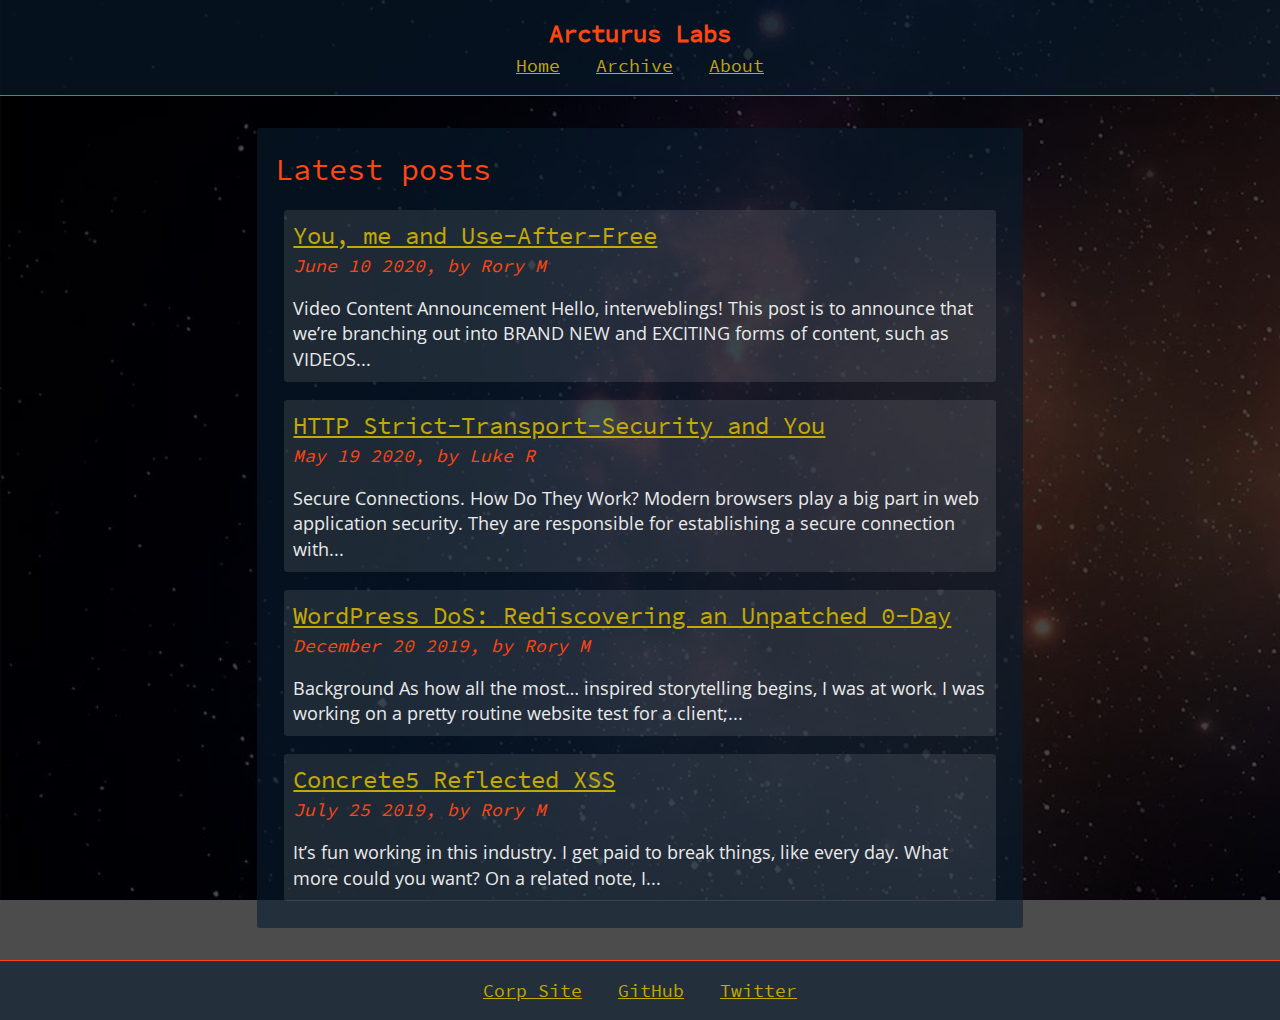
<file: index.html>
<!doctype html><meta charset=utf-8><meta name=viewport content="width=device-width,initial-scale=1,maximum-scale=1"><title>Home | Arcturus Labs</title><link rel=stylesheet href=/assets/normalise.css><link rel=stylesheet href=/assets/style.css><link rel="shortcut icon" href=/favicon.ico type=image/x-icon><main><header><h1>Arcturus Labs</h1><div class=header-links><a href=/><h2 class=header-link>Home</h2></a><a href=/archive.html><h2 class=header-link>Archive</h2></a><a href=/about.html><h2 class=header-link>About</h2></a></div></header><section id=main_content><h1>Latest posts</h1><ul class=postlist><li><h2><a href=/post/You-me-and-UAF.html>You, me and Use-After-Free</a></h2><h3>June 10 2020, by Rory M</h3><p>Video Content Announcement Hello, interweblings! This post is to announce that we’re branching out into BRAND NEW and EXCITING forms of content, such as VIDEOS...<li><h2><a href=/post/HSTS-and-You.html>HTTP Strict-Transport-Security and You</a></h2><h3>May 19 2020, by Luke R</h3><p>Secure Connections. How Do They Work? Modern browsers play a big part in web application security. They are responsible for establishing a secure connection with...<li><h2><a href=/post/WordPress-DoS.html>WordPress DoS: Rediscovering an Unpatched 0-Day</a></h2><h3>December 20 2019, by Rory M</h3><p>Background As how all the most… inspired storytelling begins, I was at work. I was working on a pretty routine website test for a client;...<li><h2><a href=/post/Concrete5-XSS.html>Concrete5 Reflected XSS</a></h2><h3>July 25 2019, by Rory M</h3><p>It’s fun working in this industry. I get paid to break things, like every day. What more could you want? On a related note, I...</ul></section><script async src="https://www.googletagmanager.com/gtag/js?id=UA-115180299-2"></script><script>window.dataLayer=window.dataLayer||[];function gtag(){dataLayer.push(arguments);}
gtag("js",new Date());gtag("config","UA-115180299-2");</script><footer><div class=header-links><a href=https://www.arcturussecurity.com/><h2 class=header-link>Corp Site</h2></a><a href=https://github.com/arcturussecurity><h2 class=header-link>GitHub</h2></a><a href=https://twitter.com/arcturussec><h2 class=header-link>Twitter</h2></a></div></footer></main>
</file>
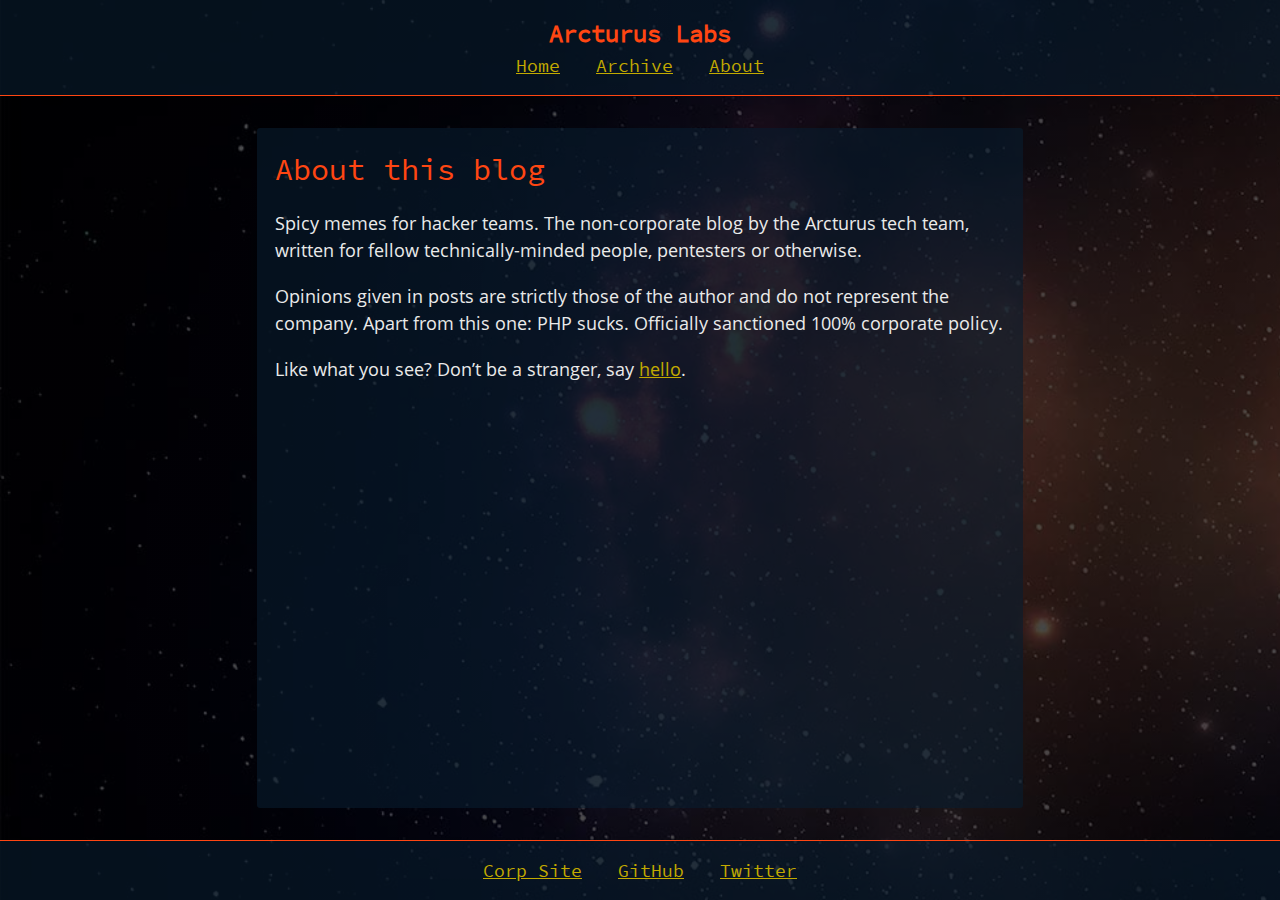
<file: about.html>
<!doctype html><meta charset=utf-8><meta name=viewport content="width=device-width,initial-scale=1,maximum-scale=1"><title>About | Arcturus Labs</title><link rel=stylesheet href=/assets/normalise.css><link rel=stylesheet href=/assets/style.css><link rel="shortcut icon" href=/favicon.ico type=image/x-icon><main><header><h1>Arcturus Labs</h1><div class=header-links><a href=/><h2 class=header-link>Home</h2></a><a href=/archive.html><h2 class=header-link>Archive</h2></a><a href=/about.html><h2 class=header-link>About</h2></a></div></header><section id=main_content><article><h1>About this blog</h1><p>Spicy memes for hacker teams. The non-corporate blog by the Arcturus tech team, written for fellow technically-minded people, pentesters or otherwise.<p>Opinions given in posts are strictly those of the author and do not represent the company. Apart from this one: PHP sucks. Officially sanctioned 100% corporate policy.<p>Like what you see? Don’t be a stranger, say <a href=mailto:hello@arcturus.net>hello</a>.</article></section><script async src="https://www.googletagmanager.com/gtag/js?id=UA-115180299-2"></script><script>window.dataLayer=window.dataLayer||[];function gtag(){dataLayer.push(arguments);}
gtag("js",new Date());gtag("config","UA-115180299-2");</script><footer><div class=header-links><a href=https://www.arcturussecurity.com/><h2 class=header-link>Corp Site</h2></a><a href=https://github.com/arcturussecurity><h2 class=header-link>GitHub</h2></a><a href=https://twitter.com/arcturussec><h2 class=header-link>Twitter</h2></a></div></footer></main>
</file>
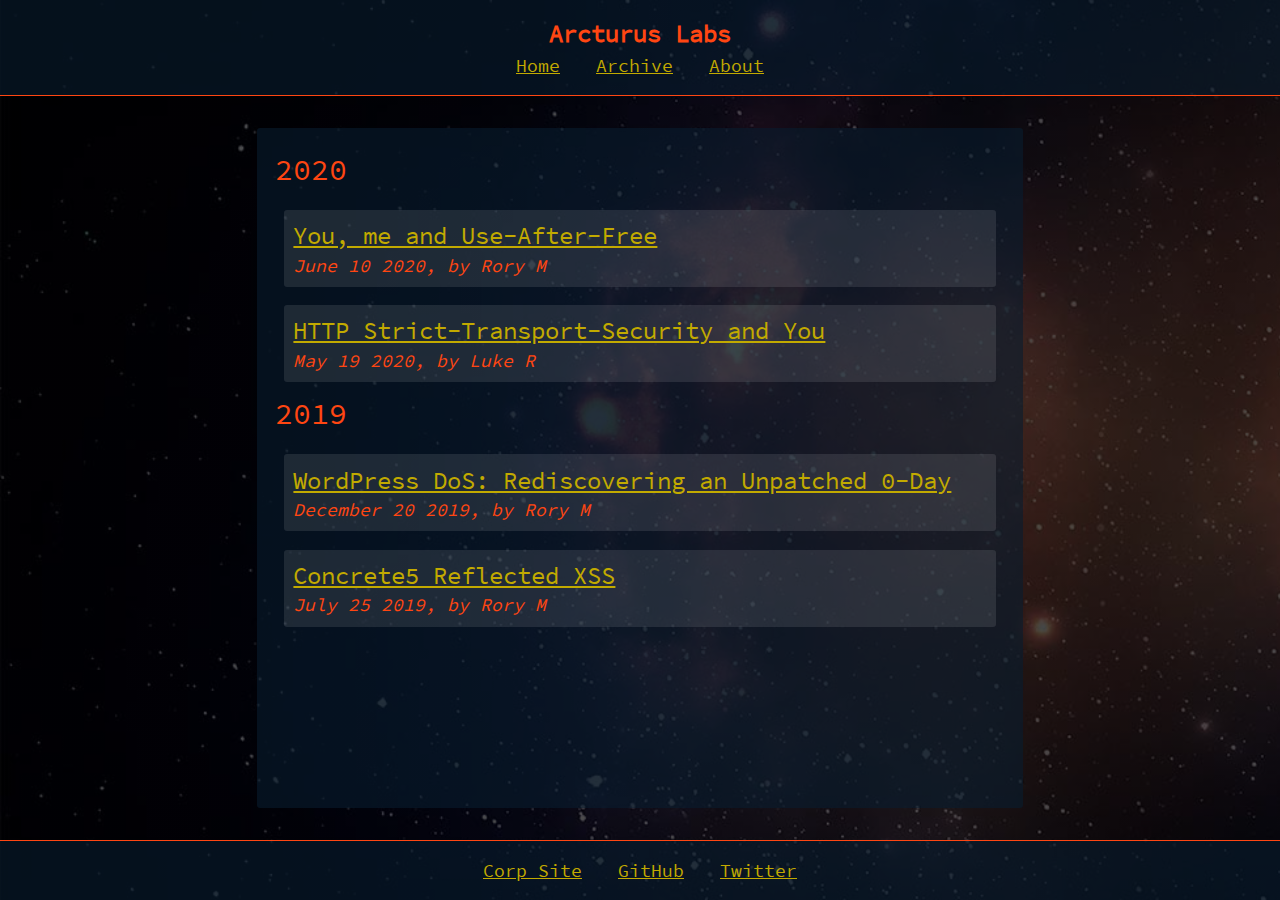
<file: archive.html>
<!doctype html><meta charset=utf-8><meta name=viewport content="width=device-width,initial-scale=1,maximum-scale=1"><title>Archive | Arcturus Labs</title><link rel=stylesheet href=/assets/normalise.css><link rel=stylesheet href=/assets/style.css><link rel="shortcut icon" href=/favicon.ico type=image/x-icon><main><header><h1>Arcturus Labs</h1><div class=header-links><a href=/><h2 class=header-link>Home</h2></a><a href=/archive.html><h2 class=header-link>Archive</h2></a><a href=/about.html><h2 class=header-link>About</h2></a></div></header><section id=main_content><h1>2020</h1><ul class=postlist><li><h2><a href=/post/You-me-and-UAF.html>You, me and Use-After-Free</a></h2><h3>June 10 2020, by Rory M</h3><li><h2><a href=/post/HSTS-and-You.html>HTTP Strict-Transport-Security and You</a></h2><h3>May 19 2020, by Luke R</h3></ul><h1>2019</h1><ul class=postlist><li><h2><a href=/post/WordPress-DoS.html>WordPress DoS: Rediscovering an Unpatched 0-Day</a></h2><h3>December 20 2019, by Rory M</h3><li><h2><a href=/post/Concrete5-XSS.html>Concrete5 Reflected XSS</a></h2><h3>July 25 2019, by Rory M</h3></ul></section><script async src="https://www.googletagmanager.com/gtag/js?id=UA-115180299-2"></script><script>window.dataLayer=window.dataLayer||[];function gtag(){dataLayer.push(arguments);}
gtag("js",new Date());gtag("config","UA-115180299-2");</script><footer><div class=header-links><a href=https://www.arcturussecurity.com/><h2 class=header-link>Corp Site</h2></a><a href=https://github.com/arcturussecurity><h2 class=header-link>GitHub</h2></a><a href=https://twitter.com/arcturussec><h2 class=header-link>Twitter</h2></a></div></footer></main>
</file>
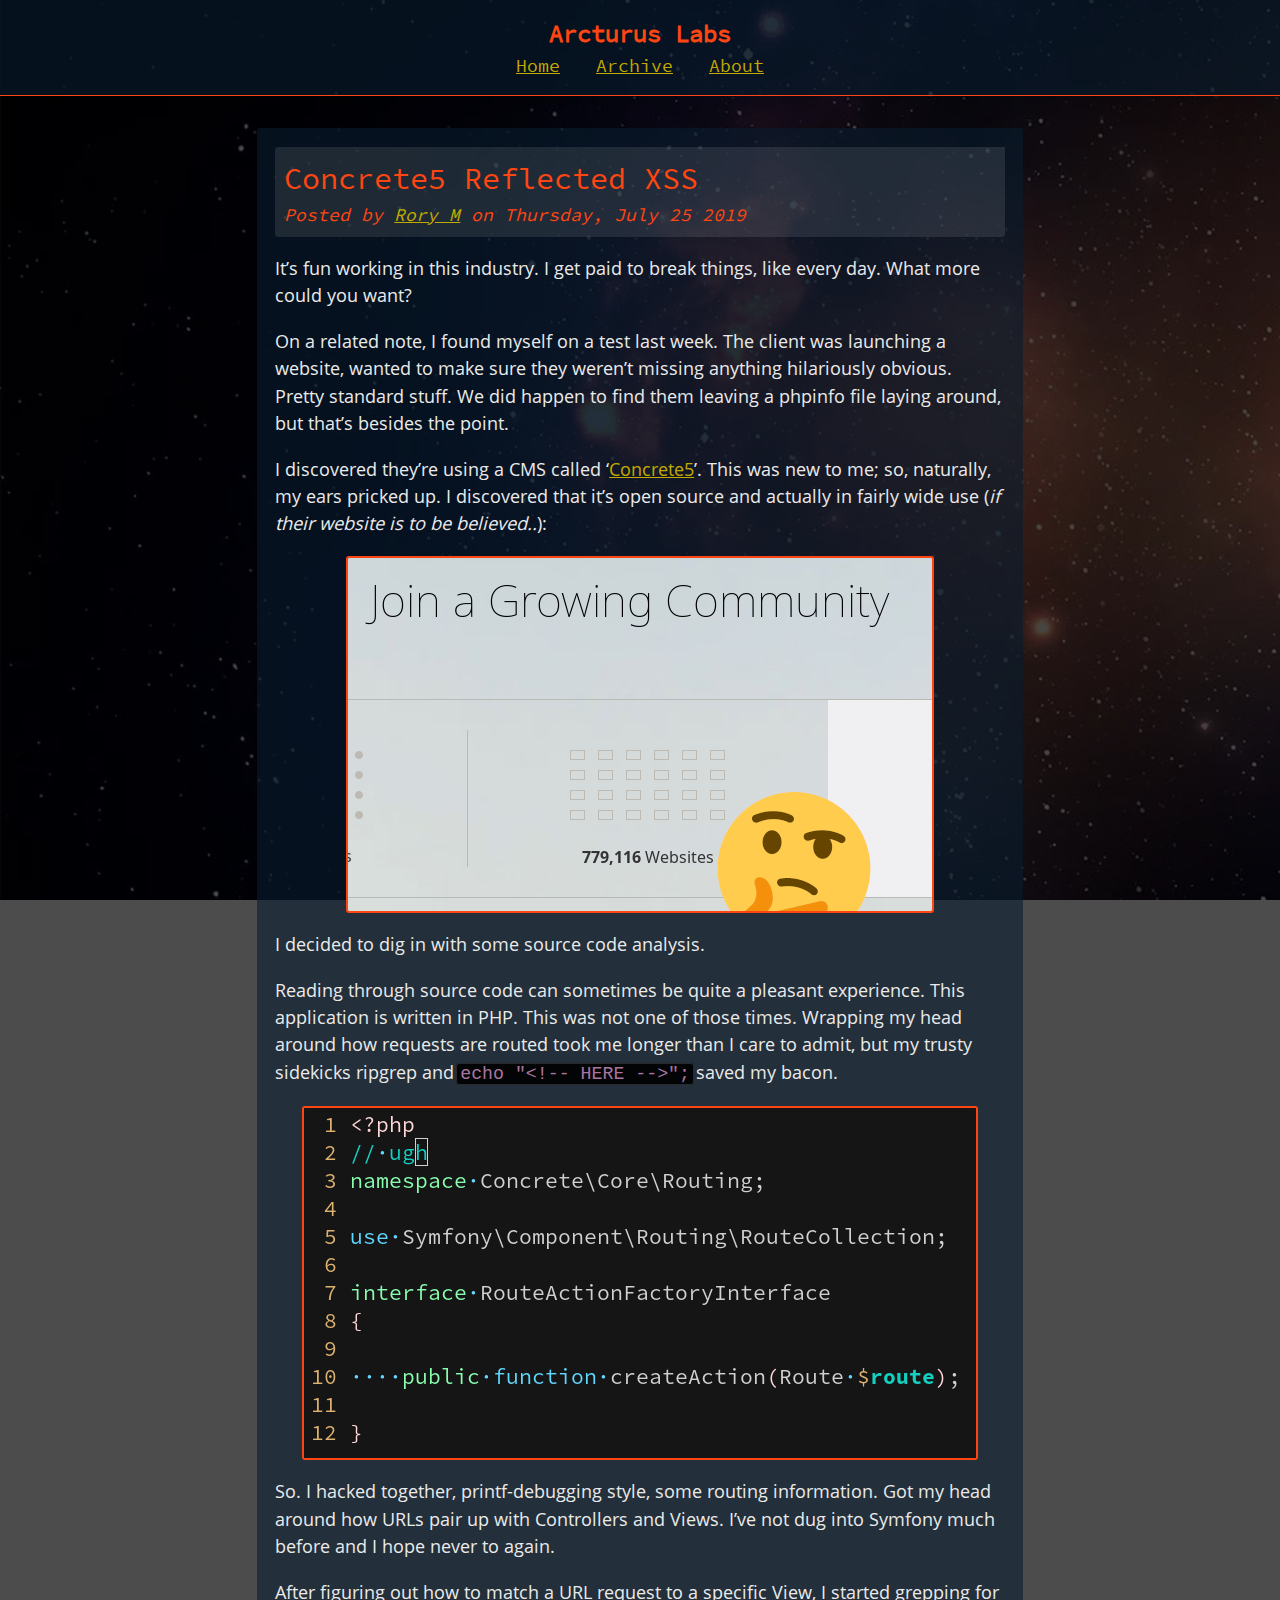
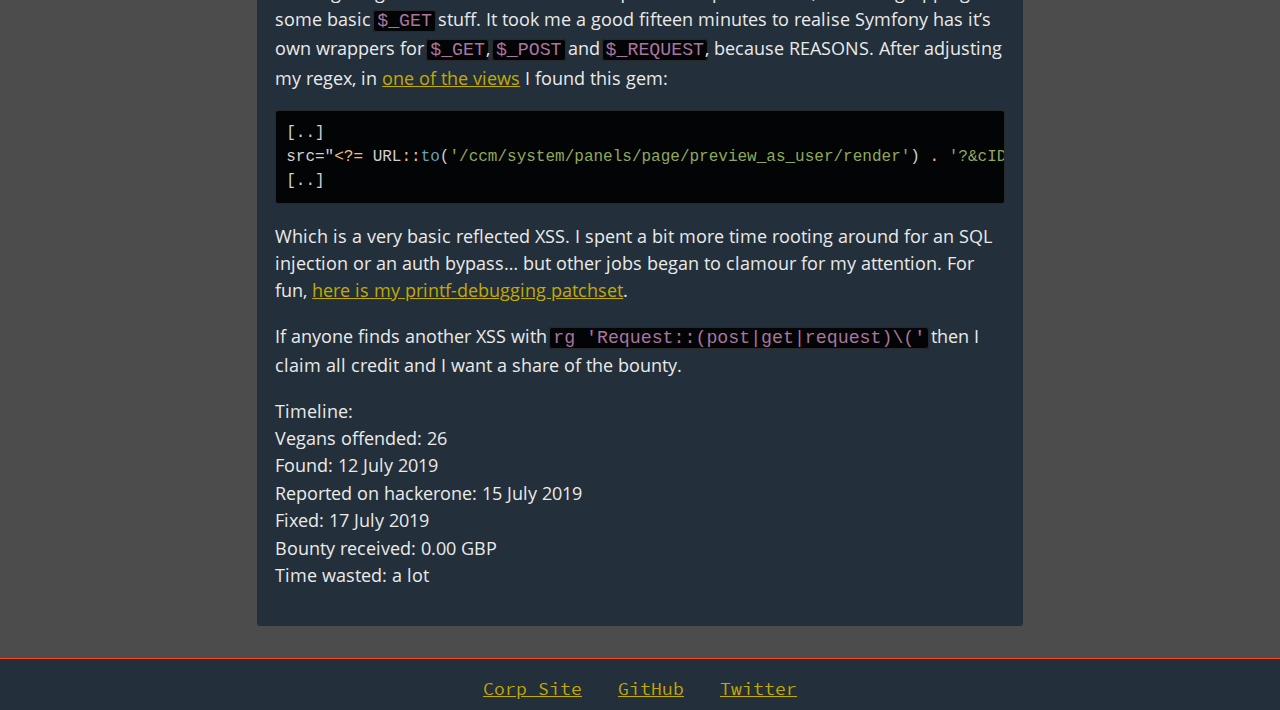
<file: post/Concrete5-XSS.html>
<!doctype html><meta charset=utf-8><meta name=viewport content="width=device-width,initial-scale=1,maximum-scale=1"><title>Concrete5 Reflected XSS | Arcturus Labs</title><link rel=stylesheet href=/assets/normalise.css><link rel=stylesheet href=/assets/style.css><link rel="shortcut icon" href=/favicon.ico type=image/x-icon><main><header><h1>Arcturus Labs</h1><div class=header-links><a href=/><h2 class=header-link>Home</h2></a><a href=/archive.html><h2 class=header-link>Archive</h2></a><a href=/about.html><h2 class=header-link>About</h2></a></div></header><section id=main_content><article><aside class=articleheading><h1>Concrete5 Reflected XSS</h1><h3>Posted by <a href=mailto:rory@arcturus.net>Rory M</a> on Thursday, July 25 2019</h3></aside><p>It’s fun working in this industry. I get paid to break things, like every day. What more could you want?<p>On a related note, I found myself on a test last week. The client was launching a website, wanted to make sure they weren’t missing anything hilariously obvious. Pretty standard stuff. We did happen to find them leaving a phpinfo file laying around, but that’s besides the point.<p>I discovered they’re using a CMS called ‘<a href=https://www.concrete5.org/>Concrete5</a>’. This was new to me; so, naturally, my ears pricked up. I discovered that it’s open source and actually in fairly wide use (<i>if their website is to be believed..</i>): <a href=/assets/img/concrete5_install_numbers.png><img src=/assets/img/concrete5_install_numbers.png alt="suspicious numbers" title="Suspicious numbers..."></a> I decided to dig in with some source code analysis.<p>Reading through source code can sometimes be quite a pleasant experience. This application is written in PHP. This was not one of those times. Wrapping my head around how requests are routed took me longer than I care to admit, but my trusty sidekicks ripgrep and <code class=highlighter-rouge>echo "&lt;!-- HERE -->";</code> saved my bacon. <a href=/assets/img/concrete5_ugh.png><img src=/assets/img/concrete5_ugh.png alt="suspicious numbers" title="Friends don't let friends use PHP"></a><p>So. I hacked together, printf-debugging style, some routing information. Got my head around how URLs pair up with Controllers and Views. I’ve not dug into Symfony much before and I hope never to again.<p>After figuring out how to match a URL request to a specific View, I started grepping for some basic <code class=highlighter-rouge>$_GET</code> stuff. It took me a good fifteen minutes to realise Symfony has it’s own wrappers for <code class=highlighter-rouge>$_GET</code>, <code class=highlighter-rouge>$_POST</code> and <code class=highlighter-rouge>$_REQUEST</code>, because REASONS. After adjusting my regex, in <a href=https://github.com/concrete5/concrete5/blob/3cb869cee58b1bfc4b53bb94f1560967c2ed5851/concrete/views/panels/page/preview_as/frame.php#L4>one of the views</a> I found this gem:<div class="language-php highlighter-rouge"><div class=highlight><pre class=highlight><code>[..]
src="<span class=cp>&lt;?=</span> <span class=nx>URL</span><span class=o>::</span><span class=na>to</span><span class=p>(</span><span class=s1>'/ccm/system/panels/page/preview_as_user/render'</span><span class=p>)</span> <span class=o>.</span> <span class=s1>'?&amp;cID='</span> <span class=o>.</span> <span class=nx>Request</span><span class=o>::</span><span class=na>request</span><span class=p>(</span><span class=s1>'cID'</span><span class=p>)</span> <span class=cp>?&gt;</span>
[..]
</code></pre></div></div><p>Which is a very basic reflected XSS. I spent a bit more time rooting around for an SQL injection or an auth bypass… but other jobs began to clamour for my attention. For fun, <a href=https://gist.github.com/roddux/cff56d502ce2a541269fd55a4ecd8da9>here is my printf-debugging patchset</a>.<p>If anyone finds another XSS with <code class=highlighter-rouge>rg 'Request::(post|get|request)\('</code> then I claim all credit and I want a share of the bounty.<p>Timeline:<br>Vegans offended: 26<br>Found: 12 July 2019<br>Reported on hackerone: 15 July 2019<br>Fixed: 17 July 2019<br>Bounty received: 0.00 GBP<br>Time wasted: a lot<br></p></article></section><script async src="https://www.googletagmanager.com/gtag/js?id=UA-115180299-2"></script><script>window.dataLayer=window.dataLayer||[];function gtag(){dataLayer.push(arguments);}
gtag("js",new Date());gtag("config","UA-115180299-2");</script><footer><div class=header-links><a href=https://www.arcturussecurity.com/><h2 class=header-link>Corp Site</h2></a><a href=https://github.com/arcturussecurity><h2 class=header-link>GitHub</h2></a><a href=https://twitter.com/arcturussec><h2 class=header-link>Twitter</h2></a></div></footer></main>
</file>
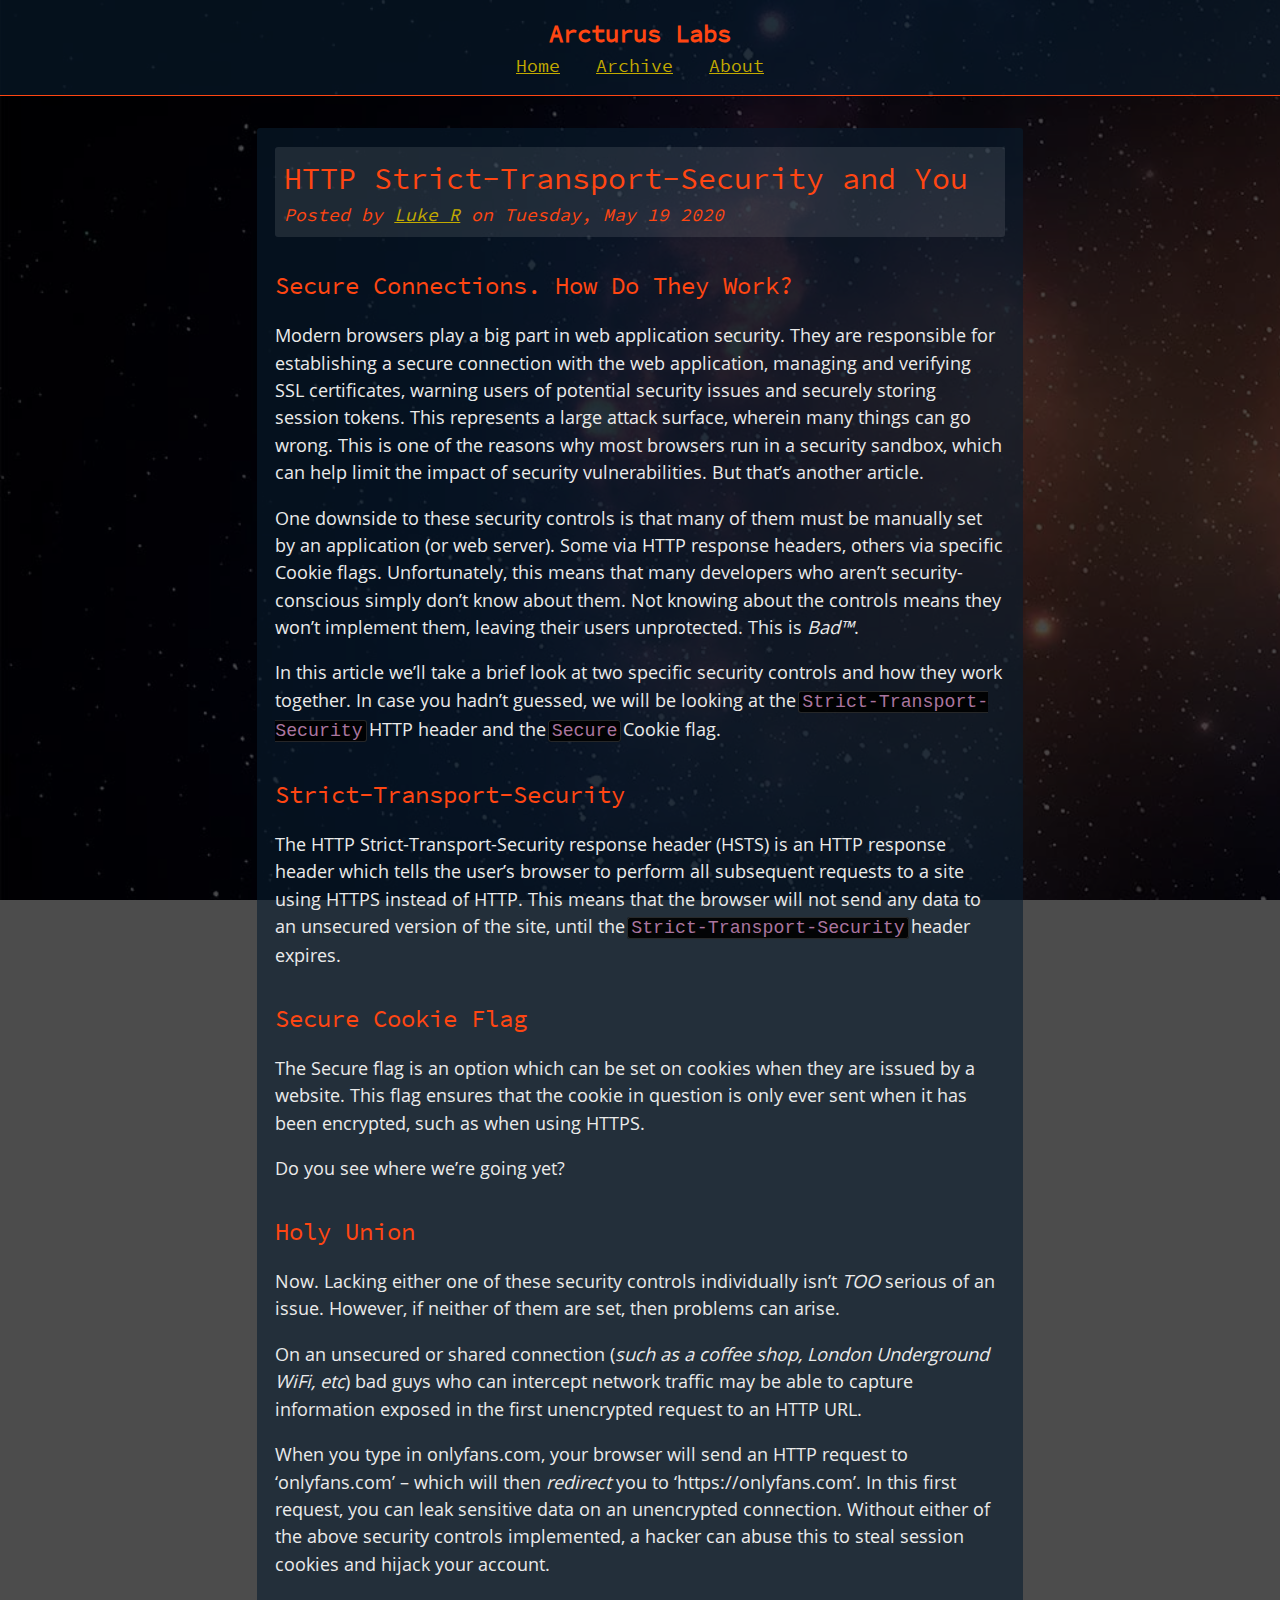
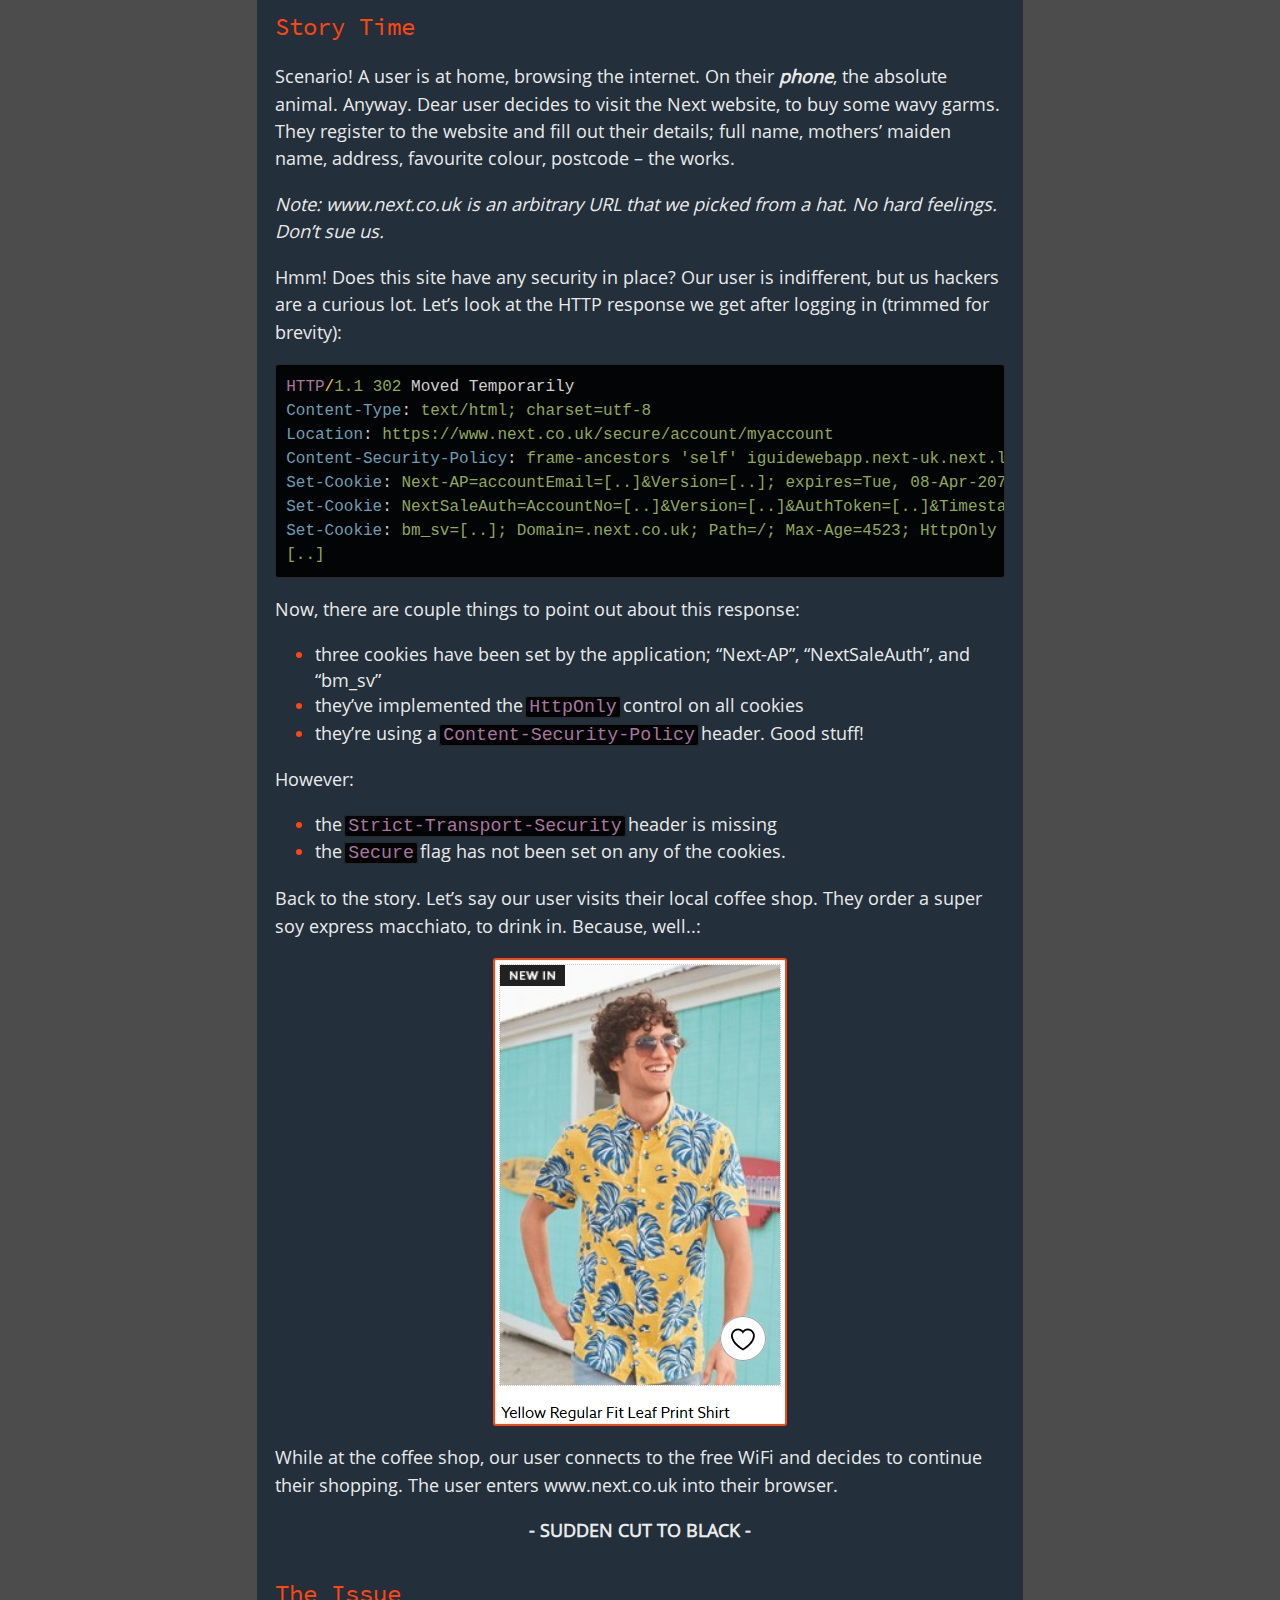
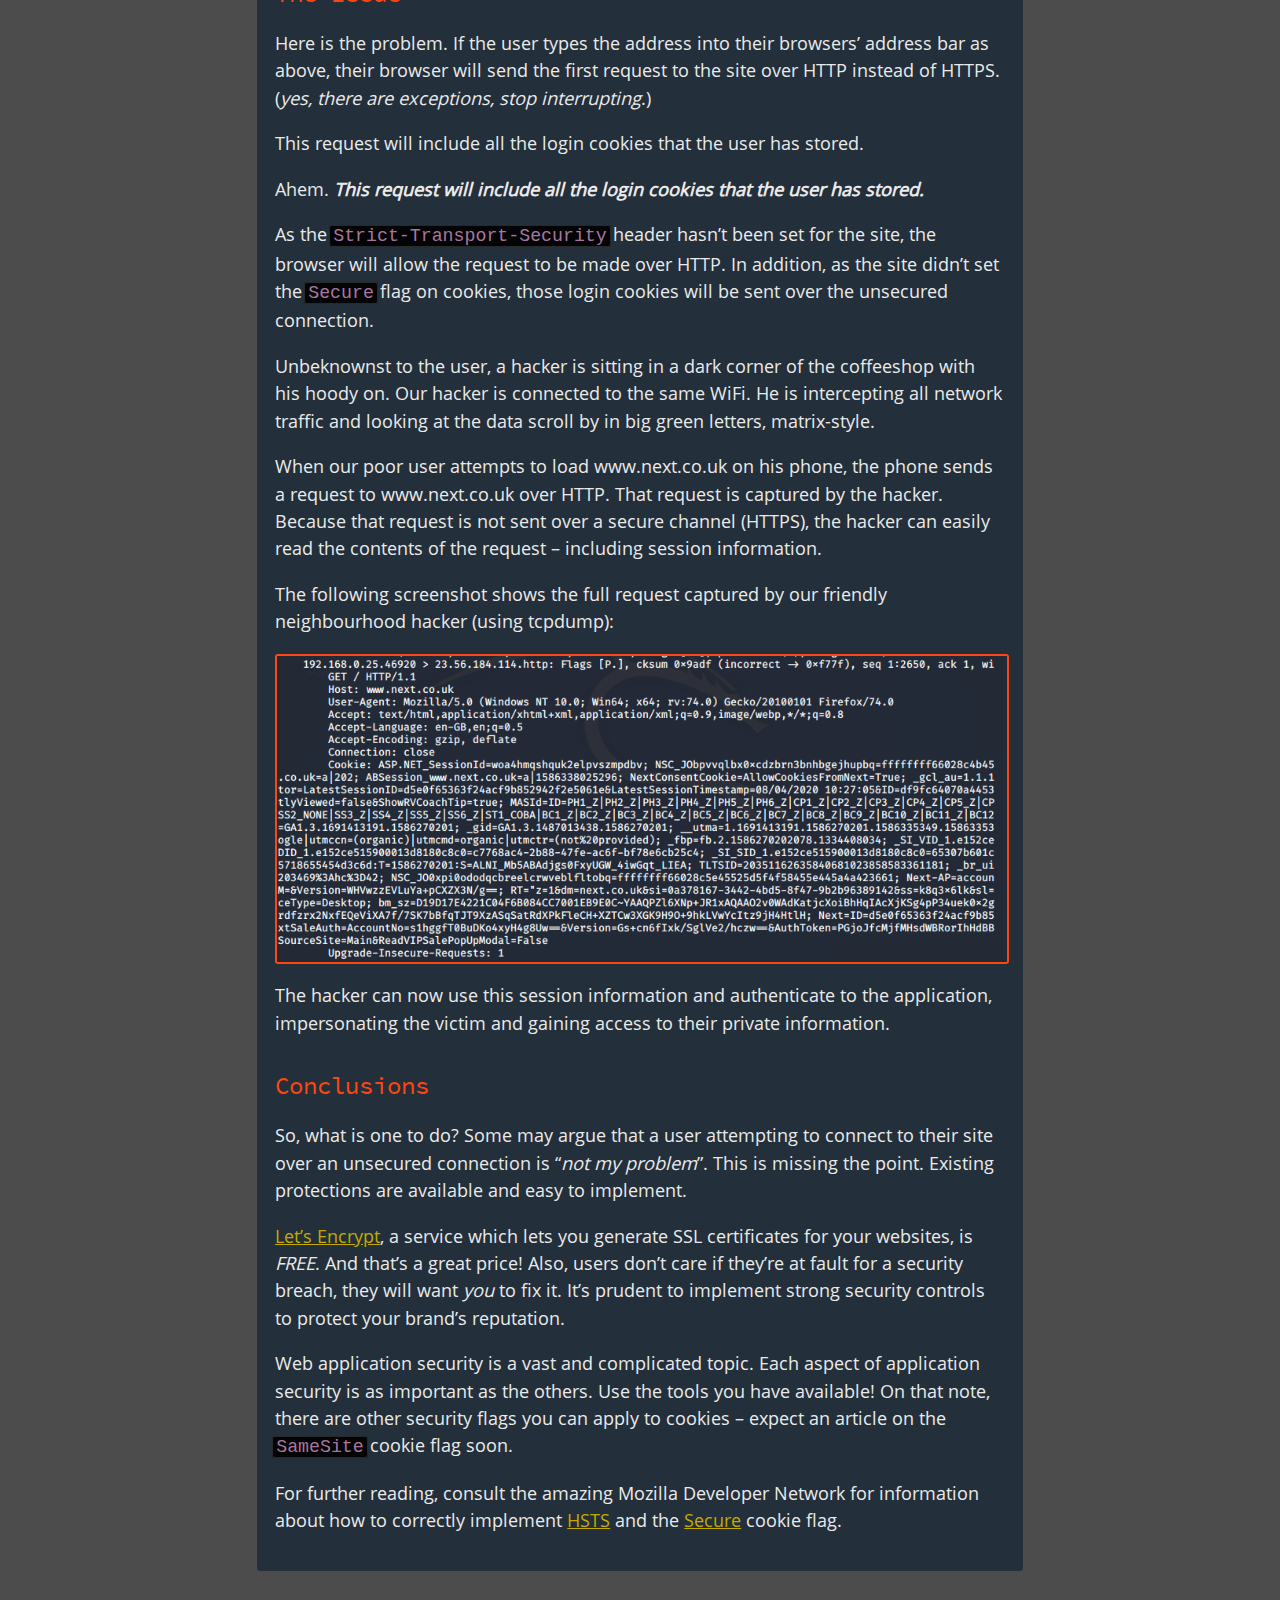
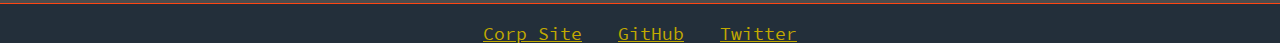
<file: post/HSTS-and-You.html>
<!doctype html><meta charset=utf-8><meta name=viewport content="width=device-width,initial-scale=1,maximum-scale=1"><title>HTTP Strict-Transport-Security and You | Arcturus Labs</title><link rel=stylesheet href=/assets/normalise.css><link rel=stylesheet href=/assets/style.css><link rel="shortcut icon" href=/favicon.ico type=image/x-icon><main><header><h1>Arcturus Labs</h1><div class=header-links><a href=/><h2 class=header-link>Home</h2></a><a href=/archive.html><h2 class=header-link>Archive</h2></a><a href=/about.html><h2 class=header-link>About</h2></a></div></header><section id=main_content><article><aside class=articleheading><h1>HTTP Strict-Transport-Security and You</h1><h3>Posted by <a href=mailto:luke@arcturus.net>Luke R</a> on Tuesday, May 19 2020</h3></aside><h2 id=secure-connections-how-do-they-work>Secure Connections. How Do They Work?</h2><p>Modern browsers play a big part in web application security. They are responsible for establishing a secure connection with the web application, managing and verifying SSL certificates, warning users of potential security issues and securely storing session tokens. This represents a large attack surface, wherein many things can go wrong. This is one of the reasons why most browsers run in a security sandbox, which can help limit the impact of security vulnerabilities. But that’s another article.<p>One downside to these security controls is that many of them must be manually set by an application (or web server). Some via HTTP response headers, others via specific Cookie flags. Unfortunately, this means that many developers who aren’t security-conscious simply don’t know about them. Not knowing about the controls means they won’t implement them, leaving their users unprotected. This is <em>Bad™</em>.<p>In this article we’ll take a brief look at two specific security controls and how they work together. In case you hadn’t guessed, we will be looking at the <code class=highlighter-rouge>Strict-Transport-Security</code> HTTP header and the <code class=highlighter-rouge>Secure</code> Cookie flag.<h2 id=strict-transport-security>Strict-Transport-Security</h2><p>The HTTP Strict-Transport-Security response header (HSTS) is an HTTP response header which tells the user’s browser to perform all subsequent requests to a site using HTTPS instead of HTTP. This means that the browser will not send any data to an unsecured version of the site, until the <code class=highlighter-rouge>Strict-Transport-Security</code> header expires.<h2 id=secure-cookie-flag>Secure Cookie Flag</h2><p>The Secure flag is an option which can be set on cookies when they are issued by a website. This flag ensures that the cookie in question is only ever sent when it has been encrypted, such as when using HTTPS.<p>Do you see where we’re going yet?<h2 id=holy-union>Holy Union</h2><p>Now. Lacking either one of these security controls individually isn’t <em>TOO</em> serious of an issue. However, if neither of them are set, then problems can arise.<p>On an unsecured or shared connection (<em>such as a coffee shop, London Underground WiFi, etc</em>) bad guys who can intercept network traffic may be able to capture information exposed in the first unencrypted request to an HTTP URL.<p>When you type in onlyfans.com, your browser will send an HTTP request to ‘onlyfans.com’ – which will then <em>redirect</em> you to ‘https://onlyfans.com’. In this first request, you can leak sensitive data on an unencrypted connection. Without either of the above security controls implemented, a hacker can abuse this to steal session cookies and hijack your account.<h2 id=story-time>Story Time</h2><p>Scenario! A user is at home, browsing the internet. On their <strong><em>phone</em></strong>, the absolute animal. Anyway. Dear user decides to visit the Next website, to buy some wavy garms. They register to the website and fill out their details; full name, mothers’ maiden name, address, favourite colour, postcode – the works.<p><em>Note: www.next.co.uk is an arbitrary URL that we picked from a hat. No hard feelings. Don’t sue us.</em><p>Hmm! Does this site have any security in place? Our user is indifferent, but us hackers are a curious lot. Let’s look at the HTTP response we get after logging in (trimmed for brevity):<div class="language-http highlighter-rouge"><div class=highlight><pre class=highlight><code><span class=k>HTTP</span><span class=o>/</span><span class=m>1.1</span> <span class=m>302</span> <span class=ne>Moved Temporarily</span>
<span class=na>Content-Type</span><span class=p>:</span> <span class=s>text/html; charset=utf-8</span>
<span class=na>Location</span><span class=p>:</span> <span class=s>https://www.next.co.uk/secure/account/myaccount</span>
<span class=na>Content-Security-Policy</span><span class=p>:</span> <span class=s>frame-ancestors 'self' iguidewebapp.next-uk.next.loc/ end-duws02.next-uk.next.loc/ end-dpws02.next-uk.next.loc/ studio.mgmt.qa.test/ studio.mgmt.next-uk.next.loc/</span>
<span class=na>Set-Cookie</span><span class=p>:</span> <span class=s>Next-AP=accountEmail=[..]&amp;Version=[..]; expires=Tue, 08-Apr-2070 09:27:02 GMT; path=/; HttpOnly</span>
<span class=na>Set-Cookie</span><span class=p>:</span> <span class=s>NextSaleAuth=AccountNo=[..]&amp;Version=[..]&amp;AuthToken=[..]&amp;Timestamp=[..]&amp;SourceSite=Main&amp;ReadVIPSalePopUpModal=False; path=/; HttpOnly</span>
<span class=na>Set-Cookie</span><span class=p>:</span> <span class=s>bm_sv=[..]; Domain=.next.co.uk; Path=/; Max-Age=4523; HttpOnly</span>
<span class=s>[..]</span>
</code></pre></div></div><p>Now, there are couple things to point out about this response:<ul><li>three cookies have been set by the application; “Next-AP”, “NextSaleAuth”, and “bm_sv”<li>they’ve implemented the <code class=highlighter-rouge>HttpOnly</code> control on all cookies<li>they’re using a <code class=highlighter-rouge>Content-Security-Policy</code> header. Good stuff!</ul><p>However:<ul><li>the <code class=highlighter-rouge>Strict-Transport-Security</code> header is missing<li>the <code class=highlighter-rouge>Secure</code> flag has not been set on any of the cookies.</ul><p>Back to the story. Let’s say our user visits their local coffee shop. They order a super soy express macchiato, to drink in. Because, well..:
<a href=/assets/img/supersoy.png><img src=/assets/img/supersoy.png alt="yeah, that's definitely what he ordered" title="yeah, that's definitely what he ordered"></a><p>While at the coffee shop, our user connects to the free WiFi and decides to continue their shopping. The user enters www.next.co.uk into their browser.<p><strong style=text-align;text-align:center;width:100%;display:block>- SUDDEN CUT TO BLACK -</strong><h2 id=the-issue>The Issue</h2><p>Here is the problem. If the user types the address into their browsers’ address bar as above, their browser will send the first request to the site over HTTP instead of HTTPS. (<em>yes, there are exceptions, stop interrupting</em>.)<p>This request will include all the login cookies that the user has stored.<p>Ahem. <strong><em>This request will include all the login cookies that the user has stored.</em></strong><p>As the <code class=highlighter-rouge>Strict-Transport-Security</code> header hasn’t been set for the site, the browser will allow the request to be made over HTTP. In addition, as the site didn’t set the <code class=highlighter-rouge>Secure</code> flag on cookies, those login cookies will be sent over the unsecured connection.<p>Unbeknownst to the user, a hacker is sitting in a dark corner of the coffeeshop with his hoody on. Our hacker is connected to the same WiFi. He is intercepting all network traffic and looking at the data scroll by in big green letters, matrix-style.<p>When our poor user attempts to load www.next.co.uk on his phone, the phone sends a request to www.next.co.uk over HTTP. That request is captured by the hacker. Because that request is not sent over a secure channel (HTTPS), the hacker can easily read the contents of the request – including session information.<p>The following screenshot shows the full request captured by our friendly neighbourhood hacker (using tcpdump):
<a href=/assets/img/tcpdump_hsts.png><img src=/assets/img/tcpdump_hsts.png alt="tcpdump output" title="tcpdump output"></a><p>The hacker can now use this session information and authenticate to the application, impersonating the victim and gaining access to their private information.<h2 id=conclusions>Conclusions</h2><p>So, what is one to do? Some may argue that a user attempting to connect to their site over an unsecured connection is “<em>not my problem</em>”. This is missing the point. Existing protections are available and easy to implement.<p><a href=https://letsencrypt.org/>Let’s Encrypt</a>, a service which lets you generate SSL certificates for your websites, is <em>FREE</em>. And that’s a great price! Also, users don’t care if they’re at fault for a security breach, they will want <em>you</em> to fix it. It’s prudent to implement strong security controls to protect your brand’s reputation.<p>Web application security is a vast and complicated topic. Each aspect of application security is as important as the others. Use the tools you have available! On that note, there are other security flags you can apply to cookies – expect an article on the <code class=highlighter-rouge>SameSite</code> cookie flag soon.<p>For further reading, consult the amazing Mozilla Developer Network for information about how to correctly implement <a href=https://developer.mozilla.org/en-US/docs/Web/HTTP/Headers/Strict-Transport-Security>HSTS</a> and the <a href=https://developer.mozilla.org/en-US/docs/Web/HTTP/Cookies>Secure</a> cookie flag.</p></article></section><script async src="https://www.googletagmanager.com/gtag/js?id=UA-115180299-2"></script><script>window.dataLayer=window.dataLayer||[];function gtag(){dataLayer.push(arguments);}
gtag("js",new Date());gtag("config","UA-115180299-2");</script><footer><div class=header-links><a href=https://www.arcturussecurity.com/><h2 class=header-link>Corp Site</h2></a><a href=https://github.com/arcturussecurity><h2 class=header-link>GitHub</h2></a><a href=https://twitter.com/arcturussec><h2 class=header-link>Twitter</h2></a></div></footer></main>
</file>
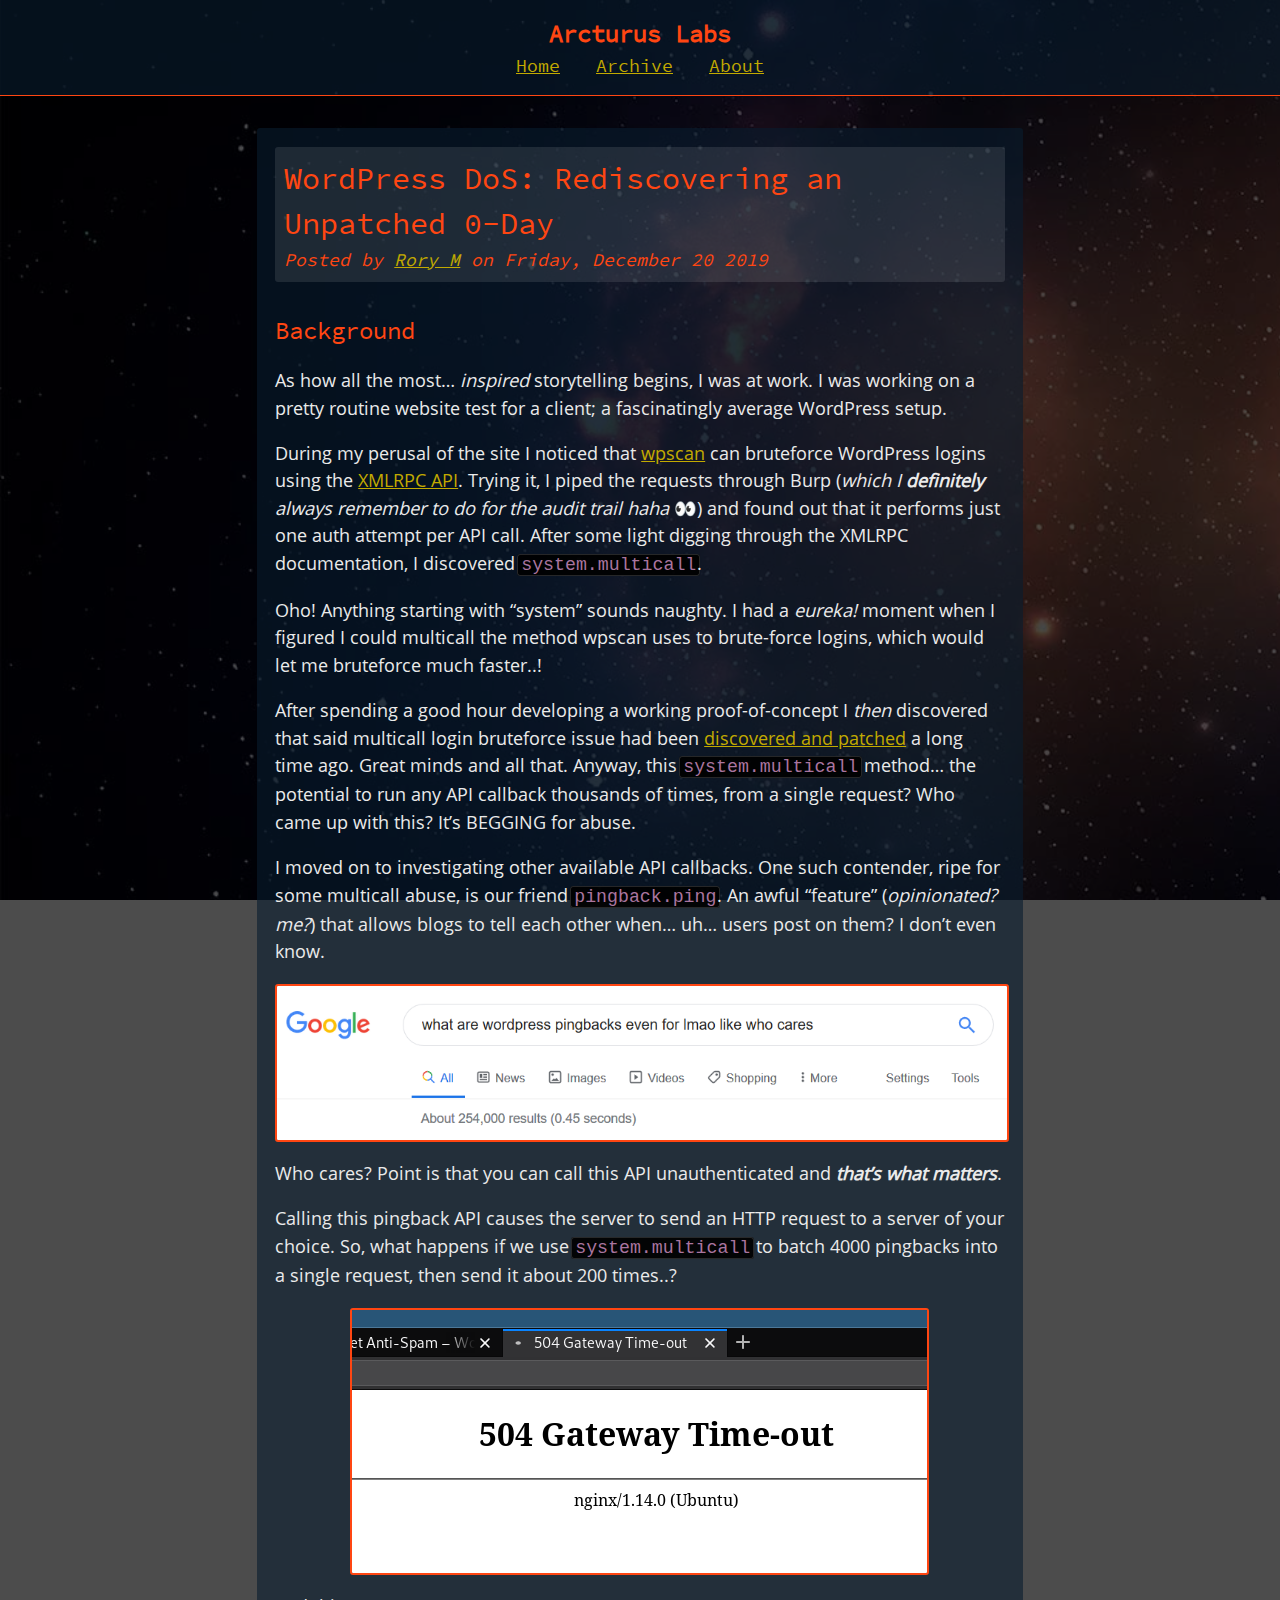
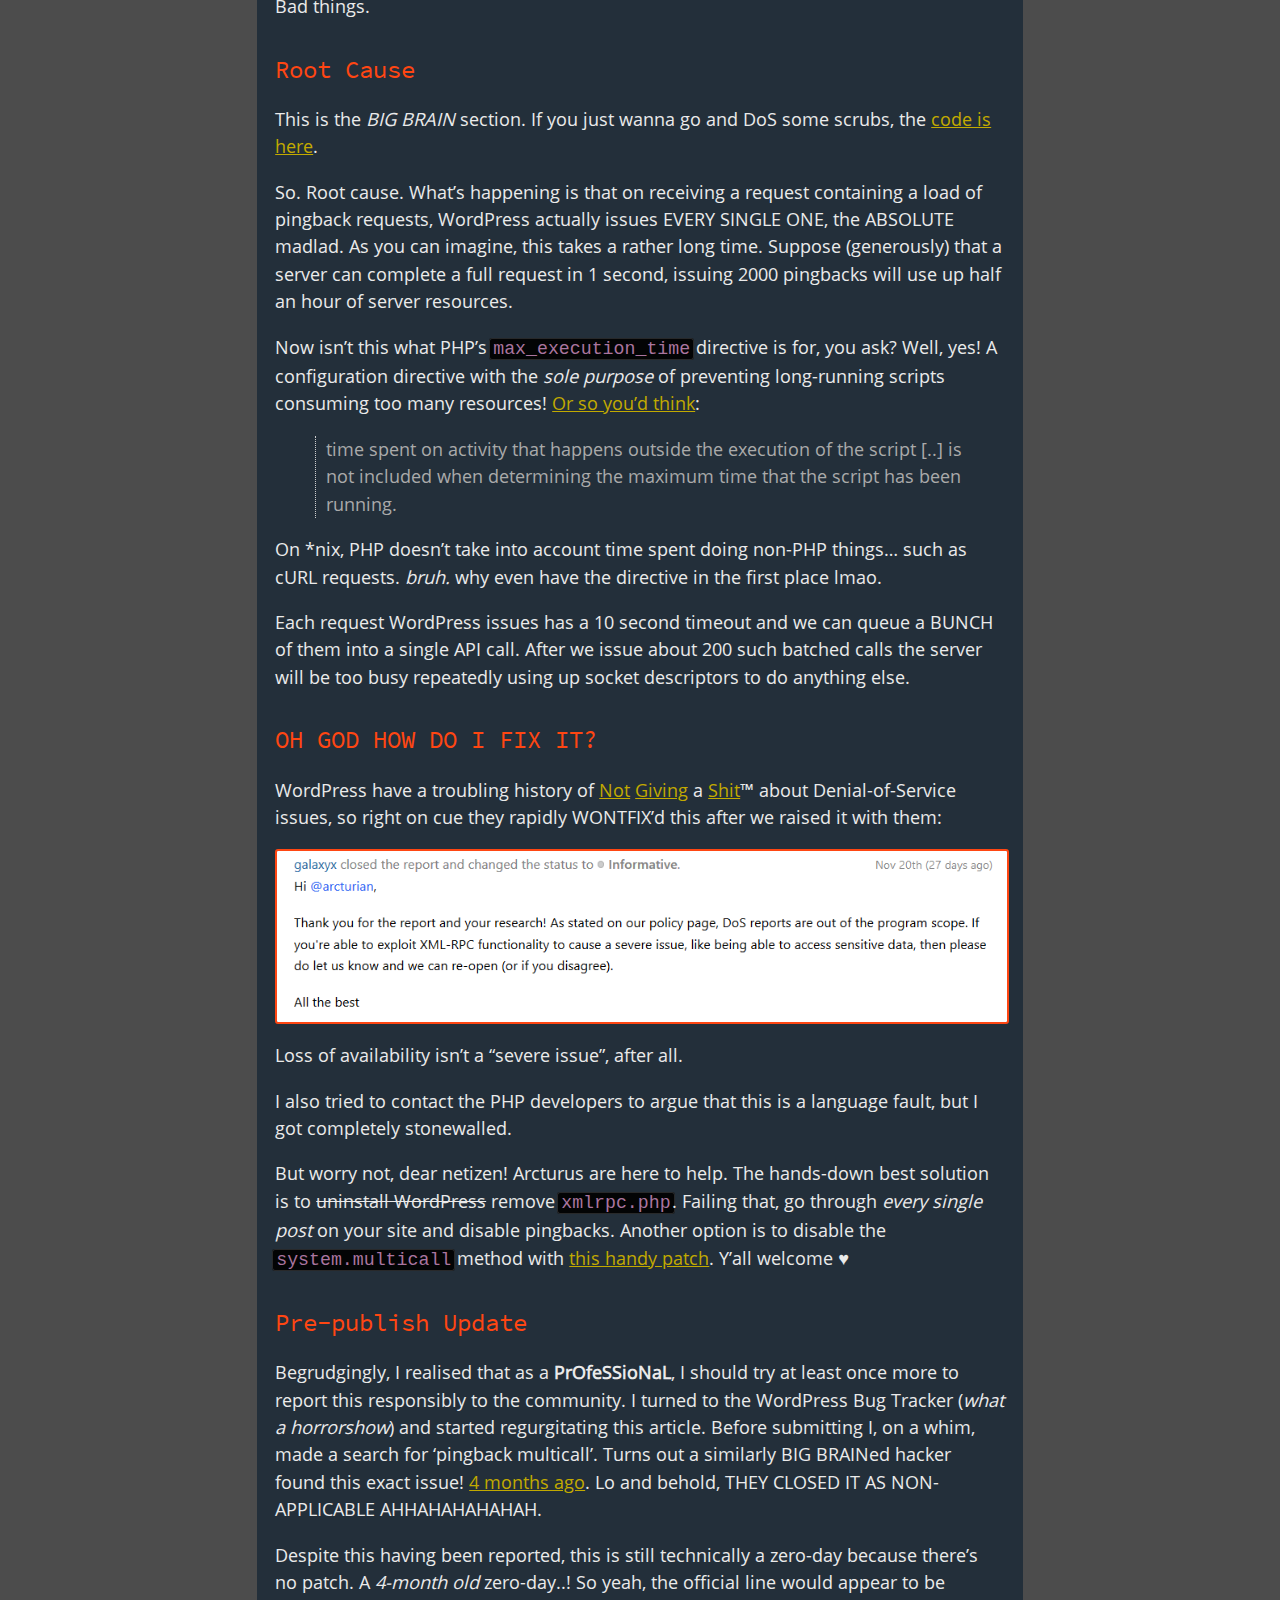
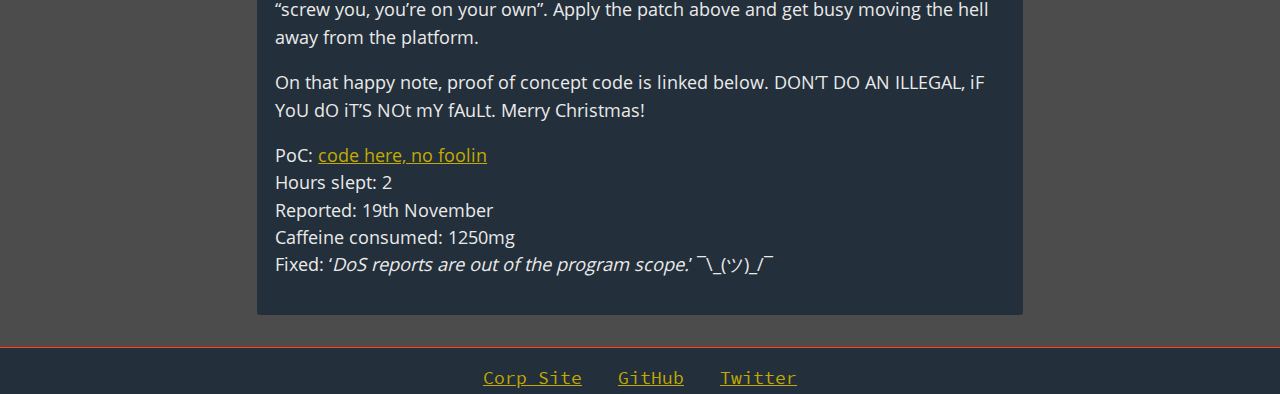
<file: post/WordPress-DoS.html>
<!doctype html><meta charset=utf-8><meta name=viewport content="width=device-width,initial-scale=1,maximum-scale=1"><title>WordPress DoS: Rediscovering an Unpatched 0-Day | Arcturus Labs</title><link rel=stylesheet href=/assets/normalise.css><link rel=stylesheet href=/assets/style.css><link rel="shortcut icon" href=/favicon.ico type=image/x-icon><main><header><h1>Arcturus Labs</h1><div class=header-links><a href=/><h2 class=header-link>Home</h2></a><a href=/archive.html><h2 class=header-link>Archive</h2></a><a href=/about.html><h2 class=header-link>About</h2></a></div></header><section id=main_content><article><aside class=articleheading><h1>WordPress DoS: Rediscovering an Unpatched 0-Day</h1><h3>Posted by <a href=mailto:rory@arcturus.net>Rory M</a> on Friday, December 20 2019</h3></aside><h2 id=background>Background</h2><p>As how all the most… <em>inspired</em> storytelling begins, I was at work. I was working on a pretty routine website test for a client; a fascinatingly average WordPress setup.<p>During my perusal of the site I noticed that <a href=https://github.com/wpscanteam/wpscan>wpscan</a> can bruteforce WordPress logins using the <a href=https://codex.wordpress.org/XML-RPC_WordPress_API>XMLRPC API</a>. Trying it, I piped the requests through Burp (<em>which I <strong>definitely</strong> always remember to do for the audit trail haha</em> 👀) and found out that it performs just one auth attempt per API call. After some light digging through the XMLRPC documentation, I discovered <code class=highlighter-rouge>system.multicall</code>.<p>Oho! Anything starting with “system” sounds naughty. I had a <em>eureka!</em> moment when I figured I could multicall the method wpscan uses to brute-force logins, which would let me bruteforce much faster..!<p>After spending a good hour developing a working proof-of-concept I <em>then</em> discovered that said multicall login bruteforce issue had been <a href=https://core.trac.wordpress.org/ticket/34336>discovered and patched</a> a long time ago. Great minds and all that. Anyway, this <code class=highlighter-rouge>system.multicall</code> method… the potential to run any API callback thousands of times, from a single request? Who came up with this? It’s BEGGING for abuse.<p>I moved on to investigating other available API callbacks. One such contender, ripe for some multicall abuse, is our friend <code class=highlighter-rouge>pingback.ping</code>. An awful “feature” (<em>opinionated? me?</em>) that allows blogs to tell each other when… uh… users post on them? I don’t even know.
<a href=/assets/img/wpdos_who_cares_about_pingbacks.png><img src=/assets/img/wpdos_who_cares_about_pingbacks.png alt="who cares about pingbacks"></a> Who cares? Point is that you can call this API unauthenticated and <em><strong>that’s what matters</strong></em>.<p>Calling this pingback API causes the server to send an HTTP request to a server of your choice. So, what happens if we use <code class=highlighter-rouge>system.multicall</code> to batch 4000 pingbacks into a single request, then send it about 200 times..?<p><a href=/assets/img/wpdos_dead_nginx.png><img src=/assets/img/wpdos_dead_nginx.png alt="bad things" title="Bad things"></a> Bad things.<h2 id=root-cause>Root Cause</h2><p>This is the <em>BIG BRAIN</em> section. If you just wanna go and DoS some scrubs, the <a href=https://youtu.be/dQw4w9WgXcQ>code is here</a>.<p>So. Root cause. What’s happening is that on receiving a request containing a load of pingback requests, WordPress actually issues EVERY SINGLE ONE, the ABSOLUTE madlad. As you can imagine, this takes a rather long time. Suppose (generously) that a server can complete a full request in 1 second, issuing 2000 pingbacks will use up half an hour of server resources.<p>Now isn’t this what PHP’s <code class=highlighter-rouge>max_execution_time</code> directive is for, you ask? Well, yes! A configuration directive with the <em>sole purpose</em> of preventing long-running scripts consuming too many resources! <a href=https://www.php.net/manual/en/function.set-time-limit.php#refsect1-function.set-time-limit-notes>Or so you’d think</a>:<blockquote><p>time spent on activity that happens outside the execution of the script [..] is not included when determining the maximum time that the script has been running.</blockquote><p>On *nix, PHP doesn’t take into account time spent doing non-PHP things… such as cURL requests. <em>bruh.</em> why even have the directive in the first place lmao.<p>Each request WordPress issues has a 10 second timeout and we can queue a BUNCH of them into a single API call. After we issue about 200 such batched calls the server will be too busy repeatedly using up socket descriptors to do anything else.<h2 id=oh-god-how-do-i-fix-it>OH GOD HOW DO I FIX IT?</h2><p>WordPress have a troubling history of <a href=https://core.trac.wordpress.org/ticket/35532>Not</a> <a href=https://core.trac.wordpress.org/ticket/47551>Giving</a> a <a href=https://core.trac.wordpress.org/ticket/36806>Shit</a>™ about Denial-of-Service issues, so right on cue they rapidly WONTFIX’d this after we raised it with them:
<a href=/assets/img/wpdos_dont_care.png><img src=/assets/img/wpdos_dont_care.png alt="dont care" title="dont care"></a> Loss of availability isn’t a “severe issue”, after all.<p>I also tried to contact the PHP developers to argue that this is a language fault, but I got completely stonewalled.<p>But worry not, dear netizen! Arcturus are here to help. The hands-down best solution is to <s>uninstall WordPress</s> remove <code class=highlighter-rouge>xmlrpc.php</code>. Failing that, go through <em>every single post</em> on your site and disable pingbacks. Another option is to disable the <code class=highlighter-rouge>system.multicall</code> method with <a href=https://gist.github.com/roddux/7612285c3636260b1c156c40fe795f4e>this handy patch</a>. Y’all welcome ♥<h2 id=pre-publish-update>Pre-publish Update</h2><p>Begrudgingly, I realised that as a <strong>PrOfeSSioNaL</strong>, I should try at least once more to report this responsibly to the community. I turned to the WordPress Bug Tracker (<em>what a horrorshow</em>) and started regurgitating this article. Before submitting I, on a whim, made a search for ‘pingback multicall’. Turns out a similarly BIG BRAINed hacker found this exact issue! <a href=https://core.trac.wordpress.org/ticket/47856>4 months ago</a>. Lo and behold, THEY CLOSED IT AS NON-APPLICABLE AHHAHAHAHAHAH.<p>Despite this having been reported, this is still technically a zero-day because there’s no patch. A <em>4-month old</em> zero-day..! So yeah, the official line would appear to be “screw you, you’re on your own”. Apply the patch above and get busy moving the hell away from the platform.<p>On that happy note, proof of concept code is linked below. DON’T DO AN ILLEGAL, iF YoU dO iT’S NOt mY fAuLt. Merry Christmas!<p>PoC: <a href=https://github.com/roddux/wordpress-dos-poc>code here, no foolin</a><br>Hours slept: 2<br>Reported: 19th November<br>Caffeine consumed: 1250mg<br>Fixed: ‘<em>DoS reports are out of the program scope.</em>’ ¯\_(ツ)_/¯<br></p></article></section><script async src="https://www.googletagmanager.com/gtag/js?id=UA-115180299-2"></script><script>window.dataLayer=window.dataLayer||[];function gtag(){dataLayer.push(arguments);}
gtag("js",new Date());gtag("config","UA-115180299-2");</script><footer><div class=header-links><a href=https://www.arcturussecurity.com/><h2 class=header-link>Corp Site</h2></a><a href=https://github.com/arcturussecurity><h2 class=header-link>GitHub</h2></a><a href=https://twitter.com/arcturussec><h2 class=header-link>Twitter</h2></a></div></footer></main>
</file>
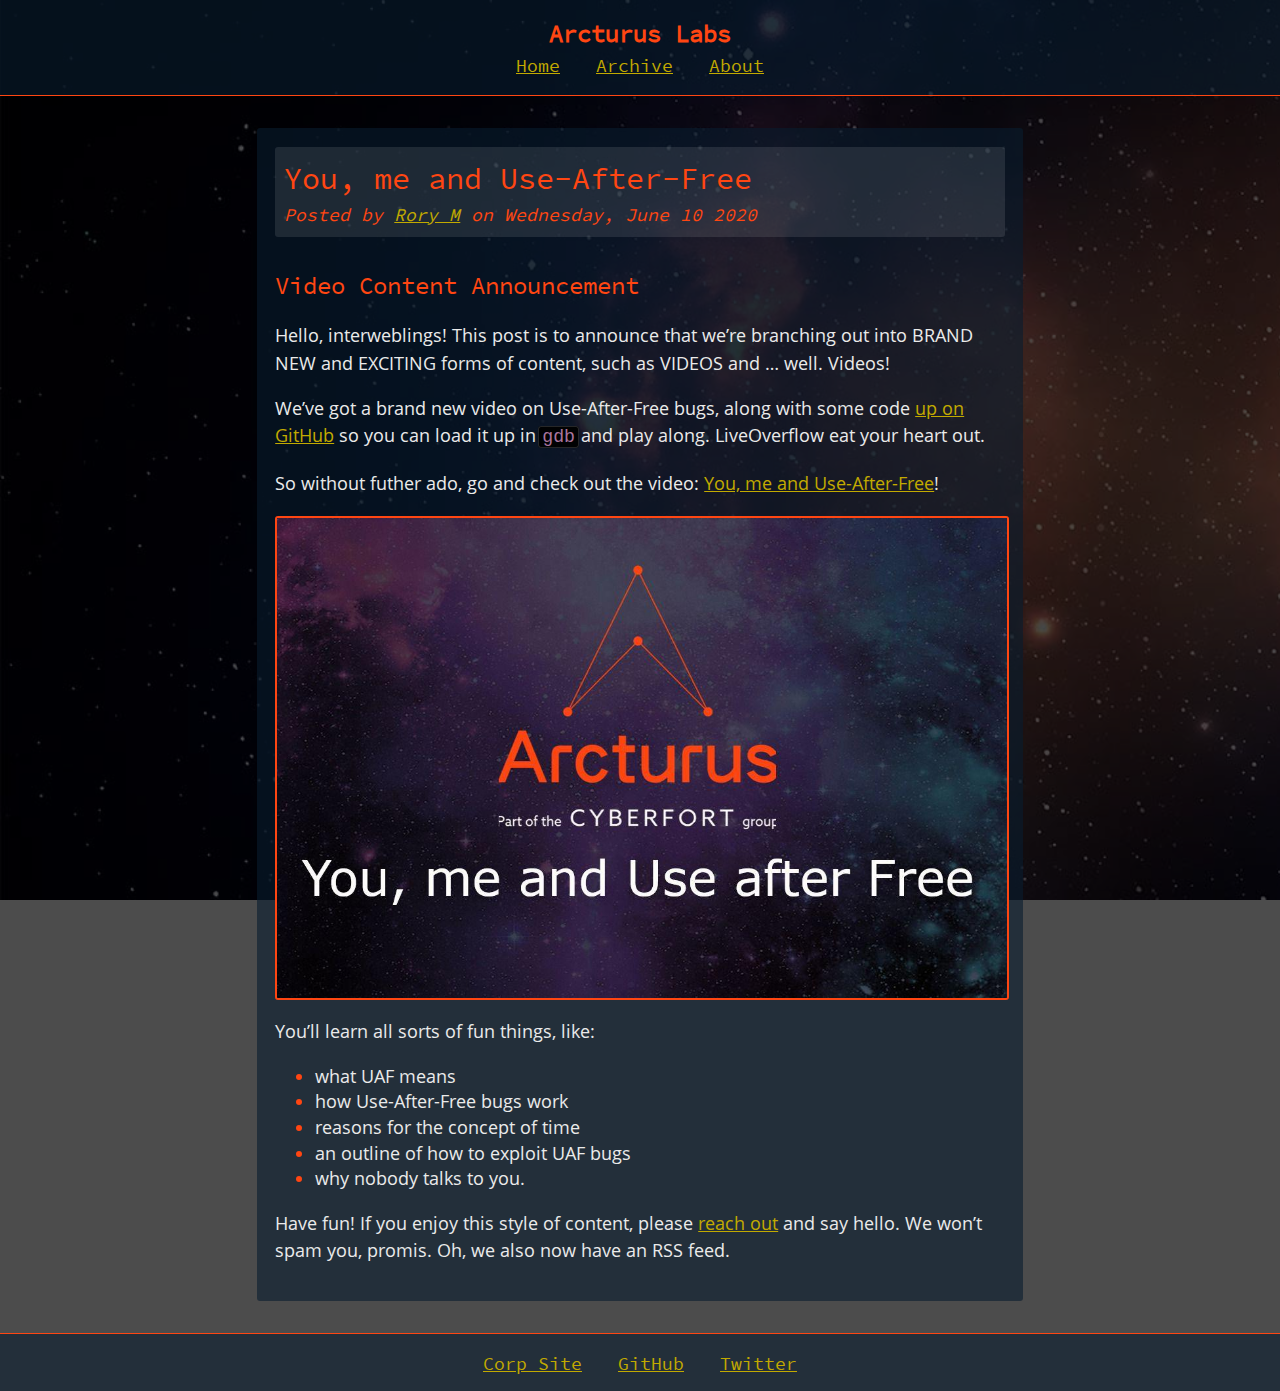
<file: post/You-me-and-UAF.html>
<!doctype html><meta charset=utf-8><meta name=viewport content="width=device-width,initial-scale=1,maximum-scale=1"><title>You, me and Use-After-Free | Arcturus Labs</title><link rel=stylesheet href=/assets/normalise.css><link rel=stylesheet href=/assets/style.css><link rel="shortcut icon" href=/favicon.ico type=image/x-icon><main><header><h1>Arcturus Labs</h1><div class=header-links><a href=/><h2 class=header-link>Home</h2></a><a href=/archive.html><h2 class=header-link>Archive</h2></a><a href=/about.html><h2 class=header-link>About</h2></a></div></header><section id=main_content><article><aside class=articleheading><h1>You, me and Use-After-Free</h1><h3>Posted by <a href=mailto:rory@arcturus.net>Rory M</a> on Wednesday, June 10 2020</h3></aside><h2 id=video-content-announcement>Video Content Announcement</h2><p>Hello, interweblings! This post is to announce that we’re branching out into
BRAND NEW and EXCITING forms of content, such as VIDEOS and … well. Videos!<p>We’ve got a brand new video on Use-After-Free bugs, along with some code <a href=https://github.com/ArcturusSecurity/you-me-and-uaf>up
on GitHub</a> so you can load
it up in <code class=highlighter-rouge>gdb</code> and play along. LiveOverflow eat your heart out.<p>So without futher ado, go and check out the video: <a href=https://youtu.be/3akzDXMVW8k>You, me and Use-After-Free</a>! <a href=https://youtu.be/3akzDXMVW8k><img src=/assets/img/you-me-uaf.jpg alt="you, me and use-after-free"></a><p>You’ll learn all sorts of fun things, like:<ul><li>what UAF means<li>how Use-After-Free bugs work<li>reasons for the concept of time<li>an outline of how to exploit UAF bugs<li>why nobody talks to you.</ul><p>Have fun! If you enjoy this style of content, please <a href=mailto:hello@arcturus.net>reach out</a>
and say hello. We won’t spam you, promis. Oh, we also now have an RSS feed.</p></article></section><script async src="https://www.googletagmanager.com/gtag/js?id=UA-115180299-2"></script><script>window.dataLayer=window.dataLayer||[];function gtag(){dataLayer.push(arguments);}
gtag("js",new Date());gtag("config","UA-115180299-2");</script><footer><div class=header-links><a href=https://www.arcturussecurity.com/><h2 class=header-link>Corp Site</h2></a><a href=https://github.com/arcturussecurity><h2 class=header-link>GitHub</h2></a><a href=https://twitter.com/arcturussec><h2 class=header-link>Twitter</h2></a></div></footer></main>
</file>
